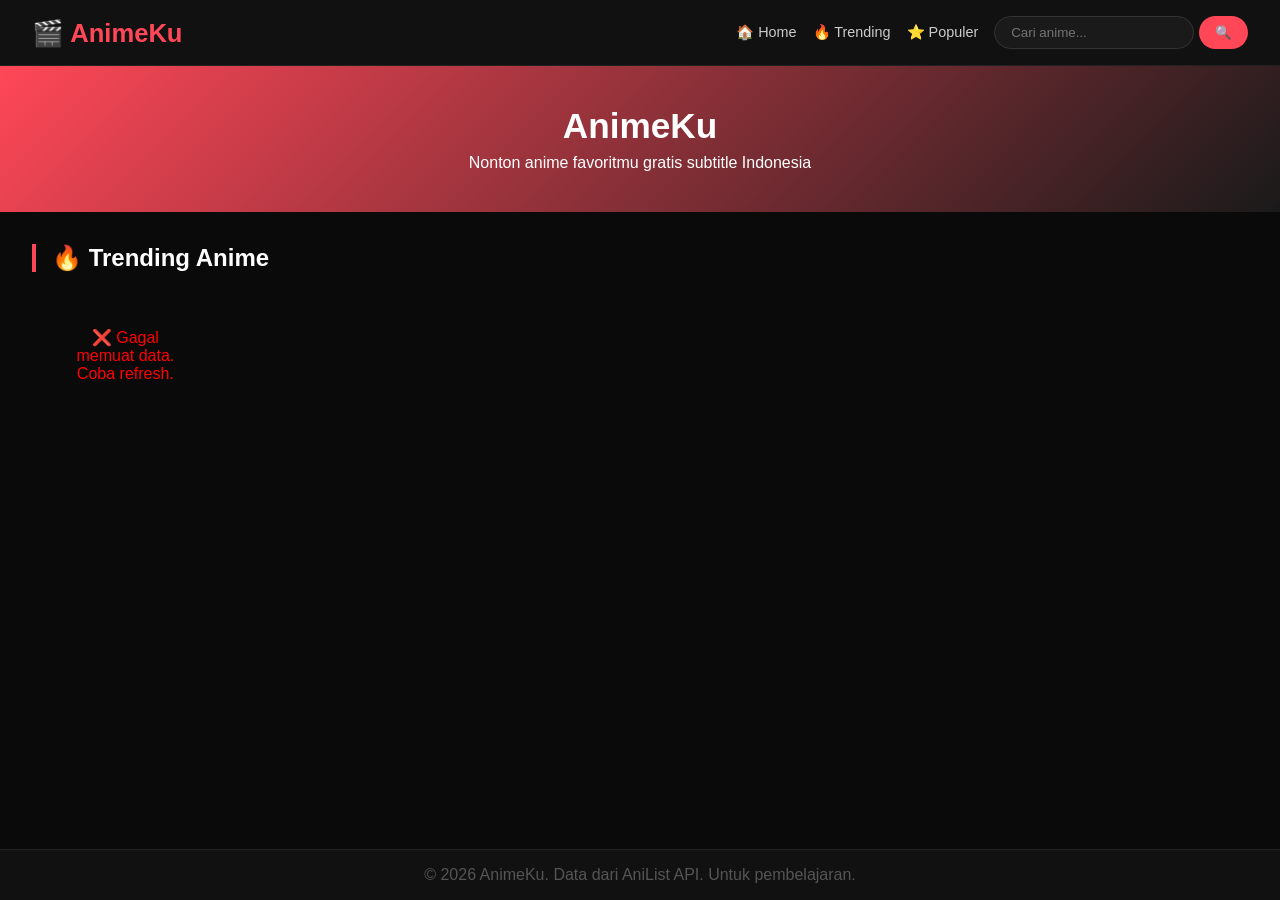
<file: anime-api-web/index.html>
<!DOCTYPE html>
<html lang="id">
<head>
  <meta charset="UTF-8">
  <meta name="viewport" content="width=device-width, initial-scale=1.0">
  <title>AnimeKu - Nonton Anime Sub Indo</title>
  <link rel="stylesheet" href="style.css">
</head>
<body>
  <!-- HEADER -->
  <header>
    <div class="logo">🎬 AnimeKu</div>
    <nav>
      <a href="#" id="homeLink">🏠 Home</a>
      <a href="#" id="trendingLink">🔥 Trending</a>
      <a href="#" id="popularLink">⭐ Populer</a>
      <div class="search-box">
        <input type="text" id="searchInput" placeholder="Cari anime...">
        <button id="searchBtn">🔍</button>
      </div>
    </nav>
  </header>

  <!-- HERO -->
  <section class="hero">
    <h1>AnimeKu</h1>
    <p>Nonton anime favoritmu gratis subtitle Indonesia</p>
  </section>

  <!-- KONTEN -->
  <main>
    <!-- DAFTAR ANIME -->
    <section class="anime-section" id="animeSection">
      <h2 id="listTitle">🔥 Trending Anime</h2>
      <div class="grid" id="animeGrid"></div>
      <div class="pagination">
        <button id="prevPageBtn" style="display:none;">⬅ Sebelumnya</button>
        <span id="pageInfo"></span>
        <button id="nextPageBtn" style="display:none;">Selanjutnya ➡</button>
      </div>
    </section>

    <!-- DETAIL ANIME -->
    <section class="detail-section" id="detailSection" style="display:none;">
      <button class="back-btn" id="backBtn">⬅ Kembali</button>
      <div id="animeDetail"></div>
    </section>

    <!-- HALAMAN NONTON -->
    <section class="watch-section" id="watchSection" style="display:none;">
      <button class="back-btn" id="backFromWatchBtn">⬅ Kembali ke Detail</button>
      <div id="watchContainer"></div>
    </section>
  </main>

  <!-- LOADING -->
  <div class="loading-overlay" id="loadingOverlay" style="display:none;">
    <div class="spinner"></div>
    <p>Memuat...</p>
  </div>

  <!-- FOOTER -->
  <footer>
    <p>© 2026 AnimeKu. Data dari AniList API. Untuk pembelajaran.</p>
  </footer>

  <script src="script.js"></script>
</body>
</html>
</file>
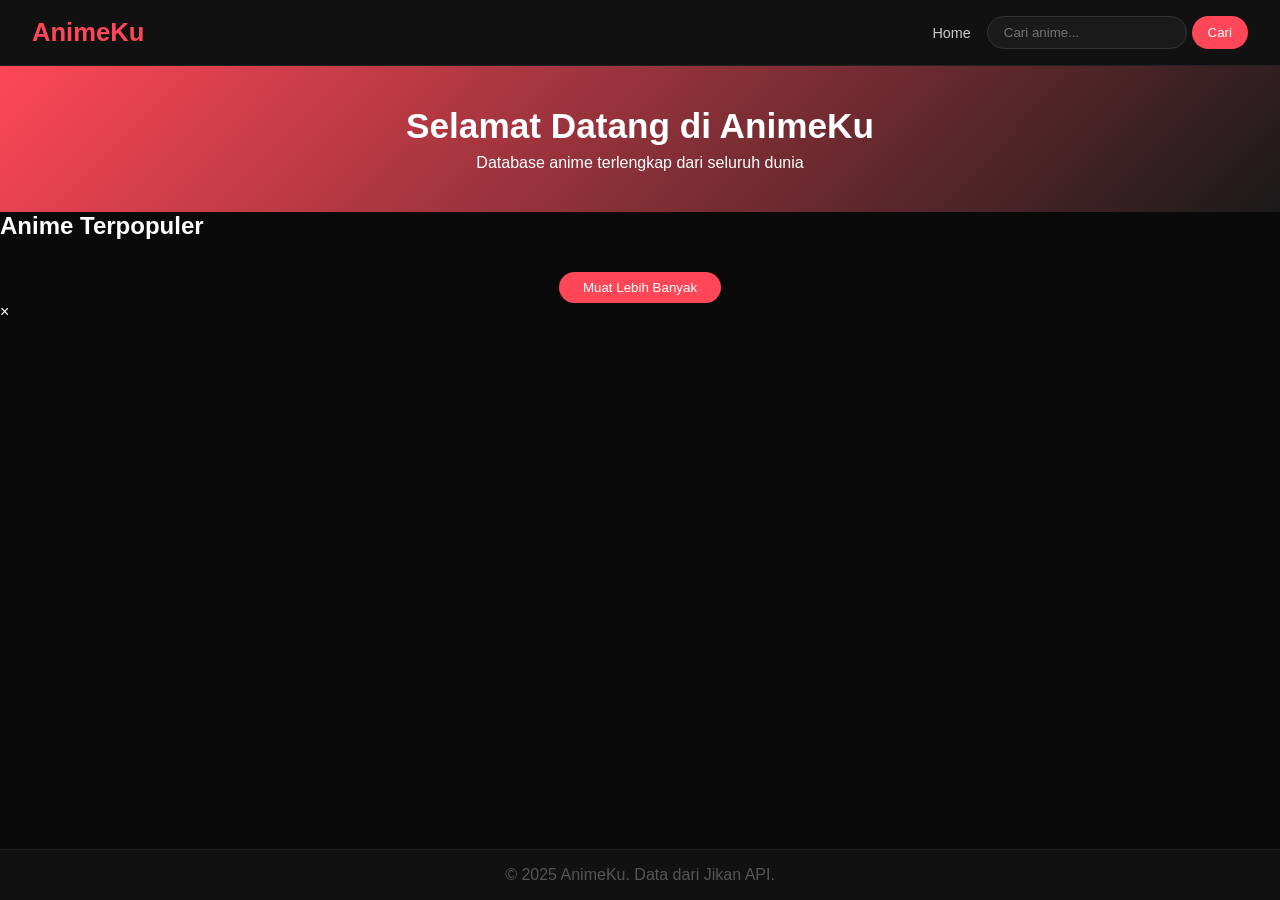
<file: anime-api-web/deepseek_html_20260426_b29890.html>
<!DOCTYPE html>
<html lang="id">
<head>
  <meta charset="UTF-8">
  <meta name="viewport" content="width=device-width, initial-scale=1.0">
  <title>AnimeKu API - Nonton Anime</title>
  <link rel="stylesheet" href="style.css">
</head>
<body>
  <header>
    <div class="logo">AnimeKu</div>
    <nav>
      <a href="#" id="homeLink">Home</a>
      <div class="search-box">
        <input type="text" id="searchInput" placeholder="Cari anime...">
        <button id="searchBtn">Cari</button>
      </div>
    </nav>
  </header>

  <section class="hero">
    <h1>Selamat Datang di AnimeKu</h1>
    <p>Database anime terlengkap dari seluruh dunia</p>
  </section>

  <main class="anime-list">
    <h2 id="listTitle">Anime Terpopuler</h2>
    <div class="grid" id="animeGrid">
      <!-- Kartu anime akan dimuat di sini oleh JavaScript -->
    </div>
    <div class="pagination">
      <button id="loadMoreBtn">Muat Lebih Banyak</button>
    </div>
  </main>

  <!-- Modal untuk Detail Anime -->
  <div id="animeModal" class="modal">
    <div class="modal-content">
      <span class="close">&times;</span>
      <div id="modalDetails">
        <!-- Detail akan diisi oleh JavaScript -->
      </div>
    </div>
  </div>

  <footer>
    <p>&copy; 2025 AnimeKu. Data dari Jikan API.</p>
  </footer>

  <script src="script.js"></script>
</body>
</html>
</file>
<file: anime-api-web/style.css>
* {
  margin: 0;
  padding: 0;
  box-sizing: border-box;
}

body {
  font-family: 'Segoe UI', Tahoma, Geneva, Verdana, sans-serif;
  background: #0a0a0a;
  color: #fff;
  min-height: 100vh;
  display: flex;
  flex-direction: column;
}

/* HEADER */
header {
  display: flex;
  justify-content: space-between;
  align-items: center;
  padding: 1rem 2rem;
  background: #111;
  position: sticky;
  top: 0;
  z-index: 1000;
  border-bottom: 1px solid #222;
  flex-wrap: wrap;
  gap: 1rem;
}

.logo {
  font-size: 1.6rem;
  font-weight: bold;
  color: #ff4757;
}

nav {
  display: flex;
  align-items: center;
  gap: 1rem;
  flex-wrap: wrap;
}

nav a {
  color: #ccc;
  text-decoration: none;
  transition: color 0.3s;
  font-size: 0.9rem;
}

nav a:hover {
  color: #ff4757;
}

.search-box {
  display: flex;
  gap: 0.3rem;
}

.search-box input {
  padding: 0.5rem 1rem;
  border-radius: 20px;
  border: 1px solid #333;
  background: #1a1a1a;
  color: white;
  width: 200px;
  outline: none;
}

.search-box input:focus {
  border-color: #ff4757;
}

.search-box button {
  padding: 0.5rem 1rem;
  border: none;
  border-radius: 20px;
  background: #ff4757;
  color: white;
  cursor: pointer;
}

/* HERO */
.hero {
  text-align: center;
  padding: 2.5rem 1rem;
  background: linear-gradient(135deg, #ff4757, #1a1a1a);
}

.hero h1 {
  font-size: 2.2rem;
  margin-bottom: 0.5rem;
}

/* ANIME GRID */
.anime-section {
  padding: 2rem;
  flex: 1;
}

.anime-section h2 {
  margin-bottom: 1.5rem;
  border-left: 4px solid #ff4757;
  padding-left: 1rem;
}

.grid {
  display: grid;
  grid-template-columns: repeat(auto-fill, minmax(170px, 1fr));
  gap: 1.2rem;
}

.card {
  background: #111;
  border-radius: 10px;
  overflow: hidden;
  cursor: pointer;
  transition: transform 0.3s, box-shadow 0.3s;
  border: 1px solid #222;
}

.card:hover {
  transform: translateY(-5px);
  box-shadow: 0 8px 25px rgba(255, 71, 87, 0.3);
}

.card img {
  width: 100%;
  height: 240px;
  object-fit: cover;
}

.card .info {
  padding: 0.7rem;
}

.card .title {
  font-weight: bold;
  font-size: 0.85rem;
  display: -webkit-box;
  -webkit-line-clamp: 2;
  -webkit-box-orient: vertical;
  overflow: hidden;
  margin-bottom: 0.3rem;
}

.card .meta {
  font-size: 0.75rem;
  color: #888;
  display: flex;
  justify-content: space-between;
}

/* PAGINATION */
.pagination {
  text-align: center;
  margin-top: 2rem;
  display: flex;
  justify-content: center;
  align-items: center;
  gap: 1rem;
}

.pagination button {
  padding: 0.5rem 1.5rem;
  background: #ff4757;
  color: white;
  border: none;
  border-radius: 20px;
  cursor: pointer;
}

.pagination button:disabled {
  background: #333;
  cursor: not-allowed;
}

/* DETAIL */
.detail-section, .watch-section {
  padding: 2rem;
}

.back-btn {
  padding: 0.5rem 1.5rem;
  background: #333;
  color: white;
  border: none;
  border-radius: 8px;
  cursor: pointer;
  margin-bottom: 1.5rem;
}

.back-btn:hover {
  background: #ff4757;
}

.detail-container {
  display: flex;
  gap: 2rem;
  flex-wrap: wrap;
}

.detail-container img {
  width: 250px;
  border-radius: 10px;
  border: 1px solid #333;
}

.detail-info {
  flex: 1;
  min-width: 280px;
}

.detail-info h2 {
  color: #ff4757;
  margin-bottom: 1rem;
}

.meta-tags {
  display: flex;
  flex-wrap: wrap;
  gap: 0.5rem;
  margin-bottom: 1rem;
}

.meta-tags span {
  background: #1a1a1a;
  padding: 0.3rem 0.8rem;
  border-radius: 15px;
  font-size: 0.8rem;
  border: 1px solid #333;
}

.synopsis {
  line-height: 1.6;
  color: #bbb;
  margin: 1rem 0;
  max-height: 200px;
  overflow-y: auto;
}

/* EPISODE GRID */
.episodes-grid {
  display: grid;
  grid-template-columns: repeat(auto-fill, minmax(55px, 1fr));
  gap: 0.4rem;
  max-height: 350px;
  overflow-y: auto;
  margin-top: 1rem;
}

.ep-btn {
  padding: 0.5rem;
  background: #1a1a1a;
  border: 1px solid #333;
  color: white;
  border-radius: 6px;
  cursor: pointer;
  font-size: 0.8rem;
  text-align: center;
  transition: all 0.2s;
}

.ep-btn:hover {
  background: #ff4757;
  border-color: #ff4757;
}

/* WATCH */
.video-wrapper {
  width: 100%;
  max-width: 900px;
  margin: 0 auto;
  background: #000;
  border-radius: 10px;
  overflow: hidden;
  border: 1px solid #333;
}

.video-wrapper iframe {
  width: 100%;
  height: 500px;
  border: none;
}

.episode-nav {
  display: flex;
  justify-content: center;
  align-items: center;
  gap: 1rem;
  margin-top: 1rem;
  flex-wrap: wrap;
}

.episode-nav select {
  padding: 0.5rem;
  background: #1a1a1a;
  color: white;
  border: 1px solid #333;
  border-radius: 6px;
}

.episode-nav button {
  padding: 0.5rem 1.5rem;
  background: #ff4757;
  color: white;
  border: none;
  border-radius: 6px;
  cursor: pointer;
}

/* LOADING */
.loading-overlay {
  position: fixed;
  top: 0;
  left: 0;
  width: 100%;
  height: 100%;
  background: rgba(0,0,0,0.85);
  z-index: 9999;
  display: flex;
  flex-direction: column;
  justify-content: center;
  align-items: center;
  gap: 1rem;
}

.spinner {
  width: 45px;
  height: 45px;
  border: 4px solid #333;
  border-top: 4px solid #ff4757;
  border-radius: 50%;
  animation: spin 0.8s linear infinite;
}

@keyframes spin {
  to { transform: rotate(360deg); }
}

/* FOOTER */
footer {
  text-align: center;
  padding: 1rem;
  background: #111;
  color: #555;
  margin-top: auto;
  border-top: 1px solid #222;
}

/* MOBILE */
@media (max-width: 600px) {
  header {
    flex-direction: column;
    text-align: center;
  }

  .detail-container {
    flex-direction: column;
    align-items: center;
  }

  .detail-container img {
    width: 100%;
    max-width: 250px;
  }

  .video-wrapper iframe {
    height: 250px;
  }
    }
</file>
